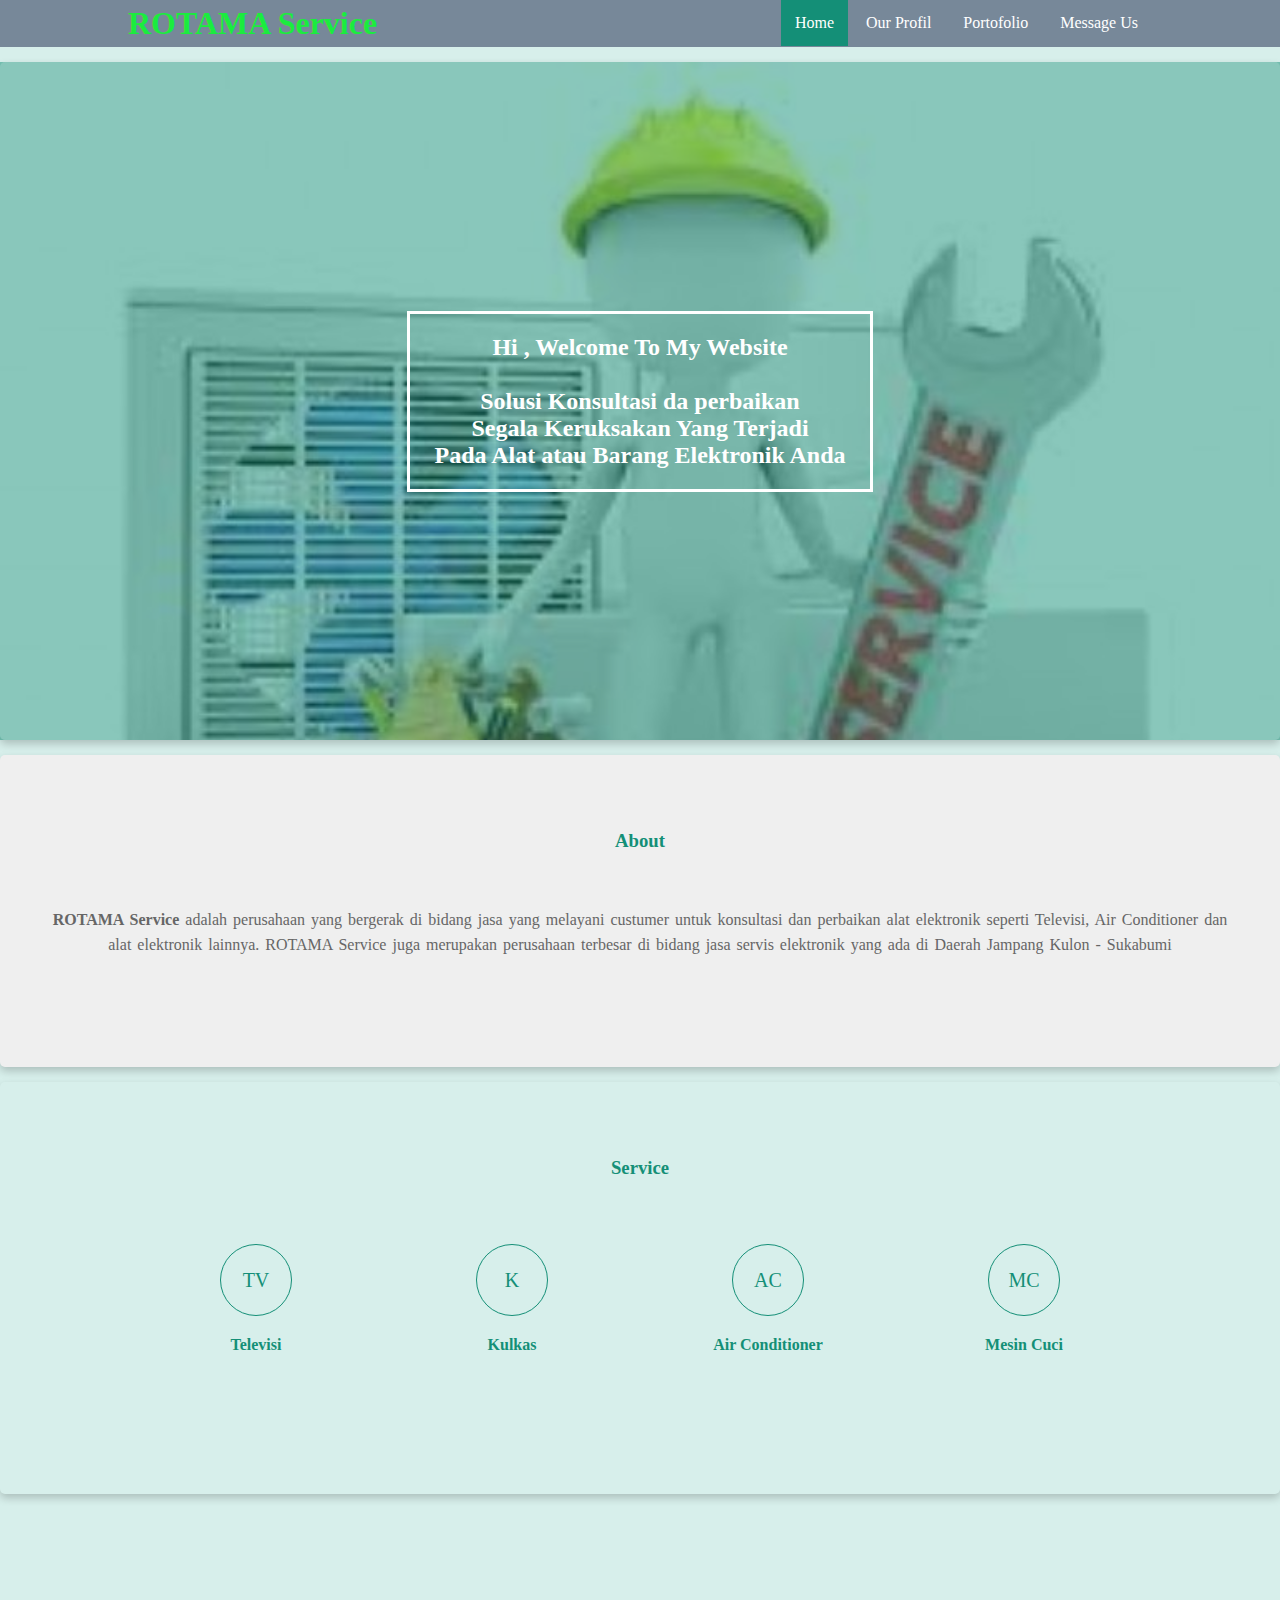
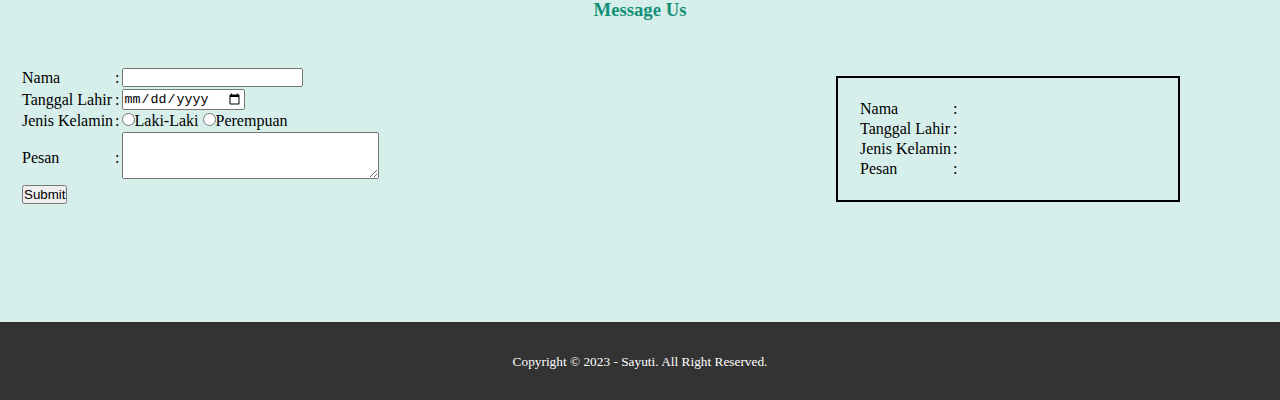
<file: index.html>
<!DOCTYPE html>
<html lang="en">
  <head>
    <meta charset="UTF-8" />
    <meta http-equiv="X-UA-Compatible" content="IE=edge" />
    <meta name="viewport" content="width=device-width, initial-scale=1.0" />
    <title>Company Profile</title>
    <link rel="stylesheet" href="css/index.css" />

  </head>
  <body>
    <header class="header-wrapper">
      <div class="container">
        <h1><a href="index.html">ROTAMA Service</a></h1>
        <ul>
          <li class="active"><a href="index.html">Home</a></li>
          <li><a href="profile.html">Our Profil</a></li>
          <li><a href="#">Portofolio</a></li>
          <li><a href="#form">Message Us</a></li>
        </ul>
      </div>
    </header>

    <!-- banner -->

    <section class="banner" id="card">
      <h2>Hi <span id="nama"></span>, Welcome To My Website<br />
        <br> Solusi Konsultasi da perbaikan<br> Segala Keruksakan Yang Terjadi <br> Pada Alat atau Barang Elektronik Anda</p></h2>
    </section>

    <section class="about" id="card">
      <h3>About</h3>
      <p>
        <strong>ROTAMA Service</strong> adalah perusahaan yang bergerak di
        bidang jasa yang melayani custumer untuk konsultasi dan perbaikan alat
        elektronik seperti Televisi, Air Conditioner dan alat elektronik
        lainnya. ROTAMA Service juga merupakan perusahaan terbesar di bidang
        jasa servis elektronik yang ada di Daerah Jampang Kulon - Sukabumi
      </p>
    </section>

    <section class="service" id="card">
      <div class="container">
        <h3>Service</h3>
        <div class="box">
          <div class="col-4">
            <div class="icon">TV</i></div>
            <h4>Televisi</h4>
          </div>
          <div class="col-4">
            <div class="icon">K</div>
            <h4>Kulkas</h4>
          </div>
          <div class="col-4">
            <div class="icon">AC</div>
            <h4>Air Conditioner</h4>
          </div>
          <div class="col-4">
            <div class="icon">MC</div>
            <h4>Mesin Cuci</h4>
          </div>
        </div>
      </div>
    </section>

    <section id="form">
      <div id="message-us-section" class="message-us">
        <h3>Message Us</h3>
        <form
          class="message-form"
          name="message-form"
          onsubmit="return validateForm()"
        >
          <table>
            <tr>
              <td><label for="full-name">Nama</label></td>
              <td>:</td>
              <td><input type="text" name="full-name" /></td>
            </tr>
            <tr>
              <td><label for="birth-date">Tanggal Lahir</label></td>
              <td>:</td>
              <td><input type="date" name="birth-date" /></td>
            </tr>
            <tr>
              <td><label for="gender">Jenis Kelamin</label></td>
              <td>:</td>
              <td>
                <input type="radio" name="gender" value="Laki-Laki" /><label
                  for="Laki-Laki"
                  >Laki-Laki</label
                >
                <input type="radio" name="gender" value="Perempuan" /><label
                  for="Perempuan"
                  >Perempuan</label
                >
              </td>
            </tr>
            <tr>
              <td><label for="messages">Pesan</label></td>
              <td>:</td>
              <td><textarea name="messages" cols="30" rows="3"></textarea></td>
            </tr>
            <tr>
              <td rowspan="2">
                <button type="submit" name="submit" value="submit">
                  Submit
                </button>
              </td>
            </tr>
          </table>
        </form>
      </div>

      <div class="form-output">
        <table>
          <tr>
            <td>Nama</td>
            <td>:</td>
            <td><span id="sender-full-name"></span></td>
          </tr>
          <tr>
            <td>Tanggal Lahir</td>
            <td>:</td>
            <td><span id="sender-birth-date"></span></td>
          </tr>
          <tr>
            <td>Jenis Kelamin</td>
            <td>:</td>
            <td><span id="sender-gender"></span></td>
          </tr>
          <tr>
            <td>Pesan</td>
            <td>:</td>
            <td><span id="sender-messages"></span></td>
          </tr>
        </table>
      </div>
    </section>

    <div class="clear"></div>

    <footer>
      <div class="container">
        <small>Copyright &copy; 2023 - Sayuti. All Right Reserved.</small>
      </div>
    </footer>

    <script src="js/index.js"></script>
  </body>
</html>
</file>
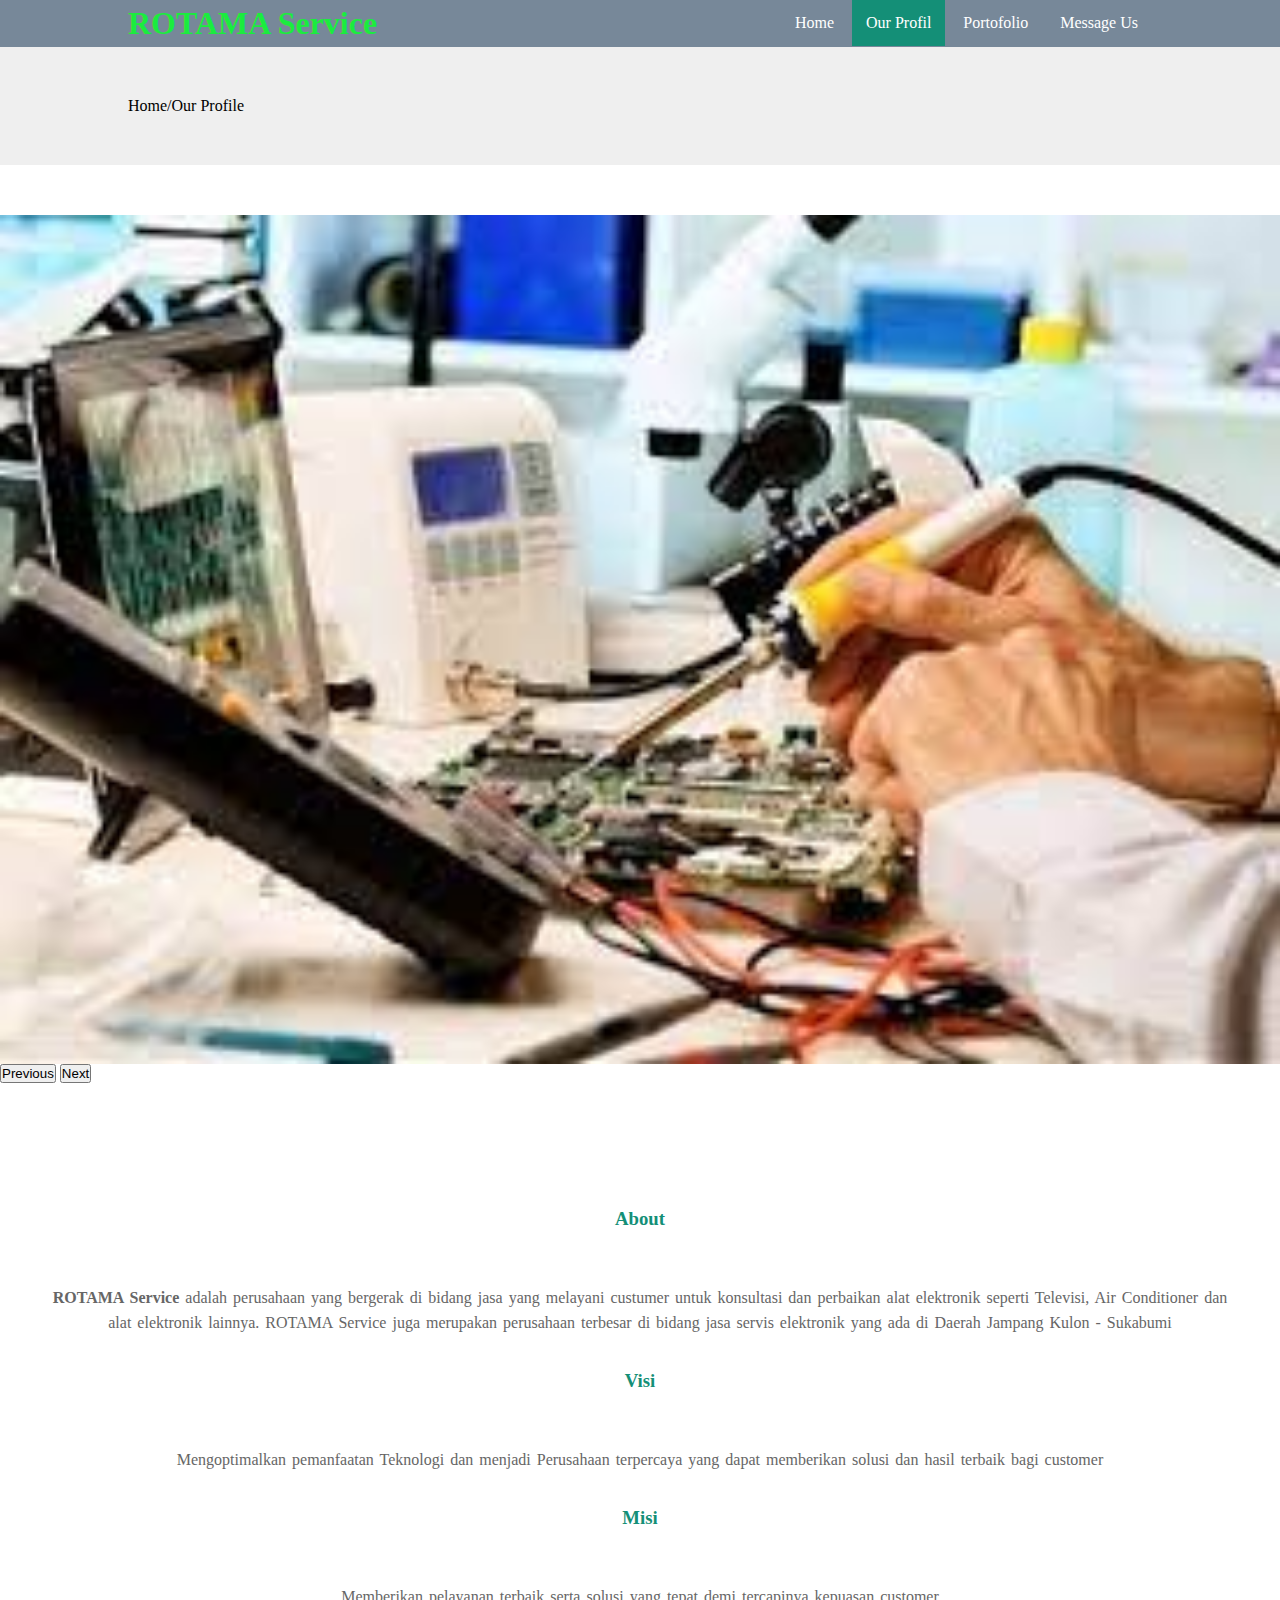
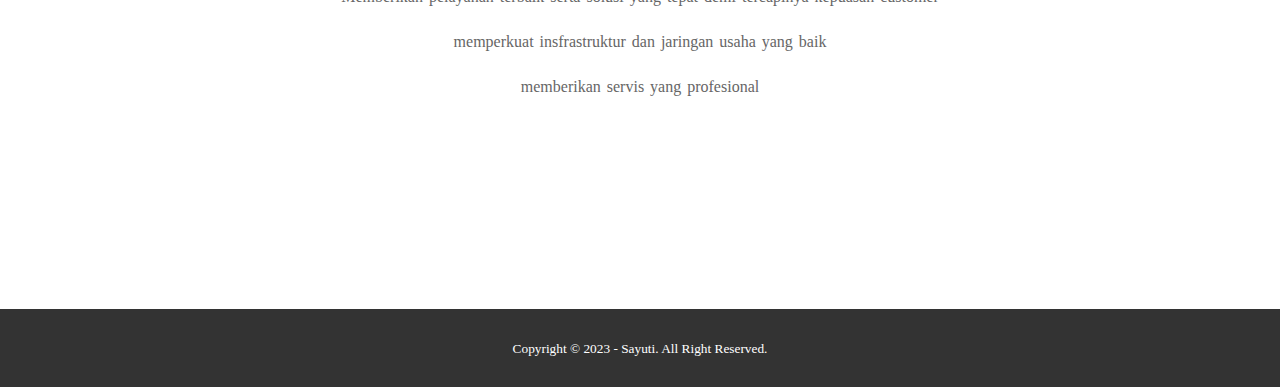
<file: profile.html>
<!DOCTYPE html>
<html lang="en">
  <head>
    <meta charset="UTF-8" />
    <meta http-equiv="X-UA-Compatible" content="IE=edge" />
    <meta name="viewport" content="width=device-width, initial-scale=1.0" />
    <title>Company Profile</title>
    <link rel="stylesheet" href="css/profile.css" />
  </head>
  <body>
    <header class="header-wrapper">
      <div class="container">
        <h1><a href="index.html">ROTAMA Service</a></h1>
        <ul>
          <li><a href="index.html">Home</a></li>
          <li class="active"><a href="profile.html">Our Profil</a></li>
          <li><a href="#">Portofolio</a></li>
          <li><a href="#">Message Us</a></li>
        </ul>
      </div>
    </header>

    <!-- label -->

    <section class="label">
      <div class="container">
        <p>Home/Our Profile</p>
      </div>
    </section>

    <section>
      <img class="img-slideshow" src="img/orang-nyolder.jpg" alt="solder" />
      <img class="img-slideshow" src="img/ac.jpg" alt="ac" />
      <img class="img-slideshow" src="img/tv.png" alt="tv" />
      <button onclick="plusDivs(-1)">Previous</button>
      <button onclick="plusDivs(1)">Next</button>
    </section>

    <section class="about">
      <h3>About</h3>
      <p>
        <strong>ROTAMA Service</strong> adalah perusahaan yang bergerak di
        bidang jasa yang melayani custumer untuk konsultasi dan perbaikan alat
        elektronik seperti Televisi, Air Conditioner dan alat elektronik
        lainnya. ROTAMA Service juga merupakan perusahaan terbesar di bidang
        jasa servis elektronik yang ada di Daerah Jampang Kulon - Sukabumi
      </p>
      <h3>Visi</h3>
      <p>
        Mengoptimalkan pemanfaatan Teknologi dan menjadi Perusahaan terpercaya
        yang dapat memberikan solusi dan hasil terbaik bagi customer
      </p>
      <h3>Misi</h3>
      <p>
        Memberikan pelayanan terbaik serta solusi yang tepat demi tercapinya
        kepuasan customer
      </p>
      <p>memperkuat insfrastruktur dan jaringan usaha yang baik</p>
      <p>memberikan servis yang profesional</p>
    </section>

    <footer>
      <div class="container">
        <small>Copyright &copy; 2023 - Sayuti. All Right Reserved.</small>
      </div>
    </footer>

    <script src="js/profile.js"></script>
  </body>
</html>
</file>
<file: css/index.css>
* {
  margin: 0;
  padding: 0;
}
body {
  background-color: hsla(169, 44%, 78%, 0.5);
}
header {
  background-color: lightslategray;
}

.container {
  width: 80%;
  margin: auto;
}

.container:after {
  content: "";
  display: block;
  clear: both;
}

header h1 {
  float: left;
  padding: 5px 0;
}

header h1 a {
  text-decoration: none;
  color: #1bec3e;
}

header ul {
  float: right;
}

header ul li {
  display: inline-block;
}

header ul li a {
  display: inline-block;
  padding: 14px;
  text-decoration: none;
  color: #fff;
}

header ul li a:hover {
  color: #fff;
  background-color: #148f77;
}

.active {
  color: #fff;
  background-color: #148f77;
}

.banner {
  height: 578px;
  width: 100%;
  background-image: url(../img/imagess.jpg);
  background-size: cover;
  position: relative;
  display: flex;
  justify-content: center;
  align-items: center;
  text-align: center;
}

.banner:after {
  content: "";
  display: block;
  position: absolute;
  top: 0;
  left: 0;
  right: 0;
  bottom: 0;
  background-color: rgba(20, 143, 119, 0.5);
}

.banner h2 {
  color: #fff;
  z-index: 1;
  border: 3px solid #fff;
  padding: 20px 25px;
}

#card {
  box-shadow: 0 4px 8px 0 rgba(0, 0, 0, 0.2);
  border-radius: 5px;

  margin-top: 15px;
}

section {
  padding: 50px 0;
}

section h3 {
  text-align: center;
  padding: 25px 0;
  color: #148f77;
  margin-bottom: 20px;
}

.about {
  background-color: #efefef;
  padding-bottom: 100px;
}
.about p {
  padding: 10px 50px;
  text-align: center;
  color: #666;
  word-spacing: 2px;
  line-height: 25px;
}

.service {
  padding-bottom: 100px;
}

.box {
  color: #148f77;
}

.box:after {
  content: "";
  display: block;
  clear: both;
}

.box .col-4 {
  width: 25%;
  padding: 20px;
  box-sizing: border-box;
  text-align: center;
  float: left;
}

.icon {
  width: 70px;
  height: 70px;
  border: 1px solid;
  border-radius: 50%;
  text-align: center;
  line-height: 70px;
  font-size: 20px;
  margin: 0 auto;
}

.box .col-4 h4 {
  margin: 20px 0;
}

footer {
  padding: 30px 0;
  background-color: #333;
  color: #fff;
  text-align: center;
  margin-top: 100px;
}

/* form */

.form-output {
  margin-bottom: 20px;
  float: right;
  margin-right: 100px;
  padding: 20px;
  border: 2px solid black;
  width: 300px;
}

.message-us {
  margin: 30px 20px;
}
.message-form {
  float: left;
}

.clear {
  clear: both;
}

@media screen and (max-width: 780px) {
  .container {
    width: 90%;
  }
  header h1 {
    text-align: center;
    float: none;
  }
  header ul {
    text-align: center;
    float: none;
  }
  .box .col-4 {
    width: 100%;
    float: none;
    margin-bottom: 20px;
  }

  .message-form {
    float: none;
  }

  .form-output {
    margin: 20px;
    float: none;
  }
}
</file>
<file: css/profile.css>
* {
  margin: 0;
  padding: 0;
}

header {
  background-color: lightslategray;
}

.container {
  width: 80%;
  margin: auto;
}

.container:after {
  content: "";
  display: block;
  clear: both;
}

header h1 {
  float: left;
  padding: 5px 0;
}

header h1 a {
  text-decoration: none;
  color: #1bec3e;
}

header ul {
  float: right;
}

header ul li {
  display: inline-block;
}

header ul li a {
  display: inline-block;
  padding: 14px;
  text-decoration: none;
  color: #fff;
}

header ul li a:hover {
  color: #fff;
  background-color: #148f77;
}

.active {
  color: #fff;
  background-color: #148f77;
}

/* profile */
.label {
  background-color: #efefef;
}

img {
  height: 578;
  width: 100%;
}

section {
  padding: 50px 0;
}

section h3 {
  text-align: center;
  padding: 25px 0;
  color: #148f77;
  margin-bottom: 20px;
}

.about {
  padding-bottom: 100px;
}
.about p {
  padding: 10px 50px;
  text-align: center;
  color: #666;
  word-spacing: 2px;
  line-height: 25px;
}

footer {
  padding: 30px 0;
  background-color: #333;
  color: #fff;
  text-align: center;
  margin-top: 100px;
}



@media screen and (max-width: 780px) {
  .container {
    width: 90%;
  }
  header h1 {
    text-align: center;
    float: none;
  }
  header ul {
    text-align: center;
    float: none;
  }
}
</file>
